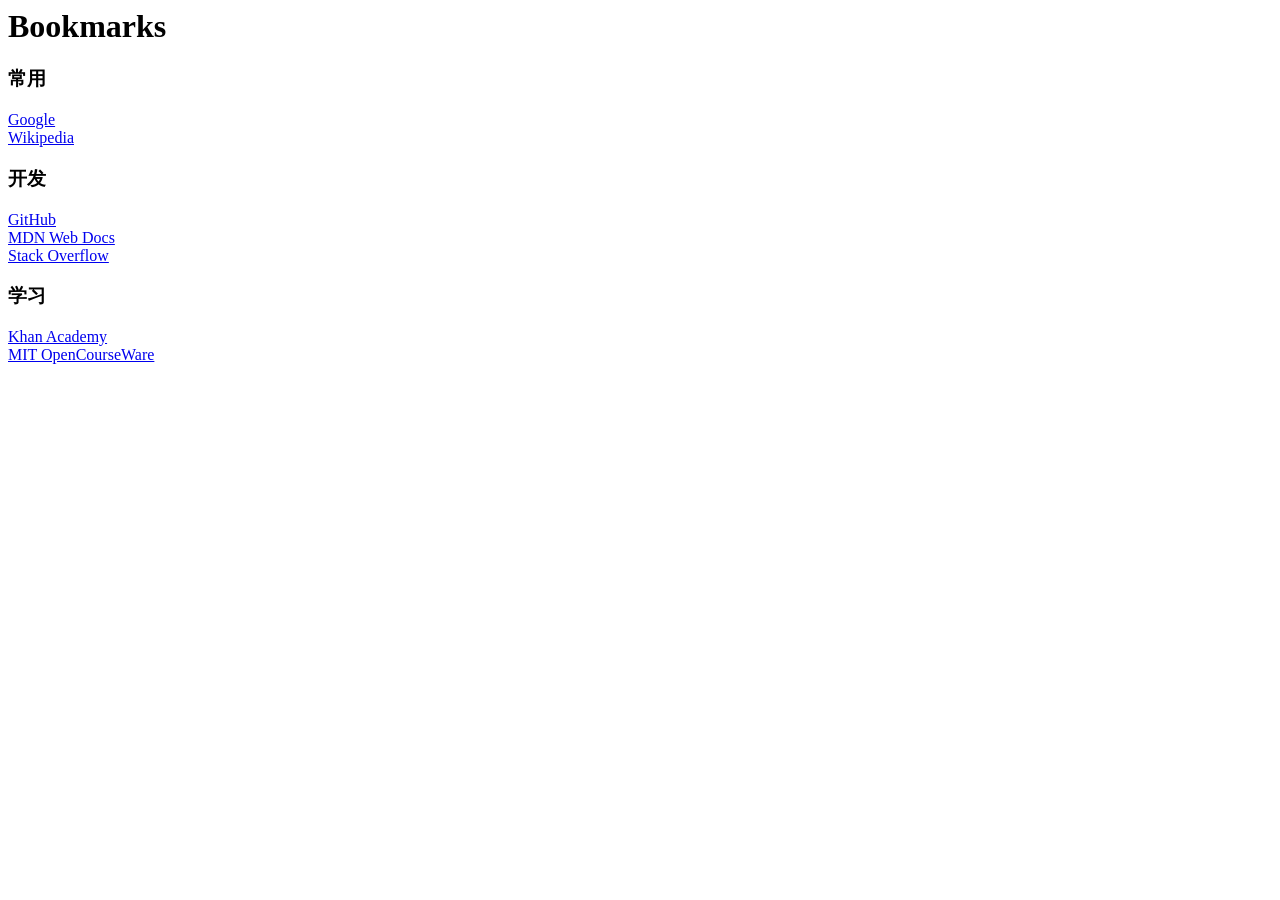
<file: data/bookmarks.example.html>
<!DOCTYPE NETSCAPE-Bookmark-file-1>
<META HTTP-EQUIV="Content-Type" CONTENT="text/html; charset=UTF-8">
<TITLE>Bookmarks</TITLE>
<H1>Bookmarks</H1>
<DL><p>
    <DT><H3>常用</H3>
    <DL><p>
        <DT><A HREF="https://www.google.com/">Google</A>
        <DT><A HREF="https://www.wikipedia.org/">Wikipedia</A>
    </DL><p>
    <DT><H3>开发</H3>
    <DL><p>
        <DT><A HREF="https://github.com/">GitHub</A>
        <DT><A HREF="https://developer.mozilla.org/">MDN Web Docs</A>
        <DT><A HREF="https://stackoverflow.com/">Stack Overflow</A>
    </DL><p>
    <DT><H3>学习</H3>
    <DL><p>
        <DT><A HREF="https://www.khanacademy.org/">Khan Academy</A>
        <DT><A HREF="https://ocw.mit.edu/">MIT OpenCourseWare</A>
    </DL><p>
</DL><p>
</file>
